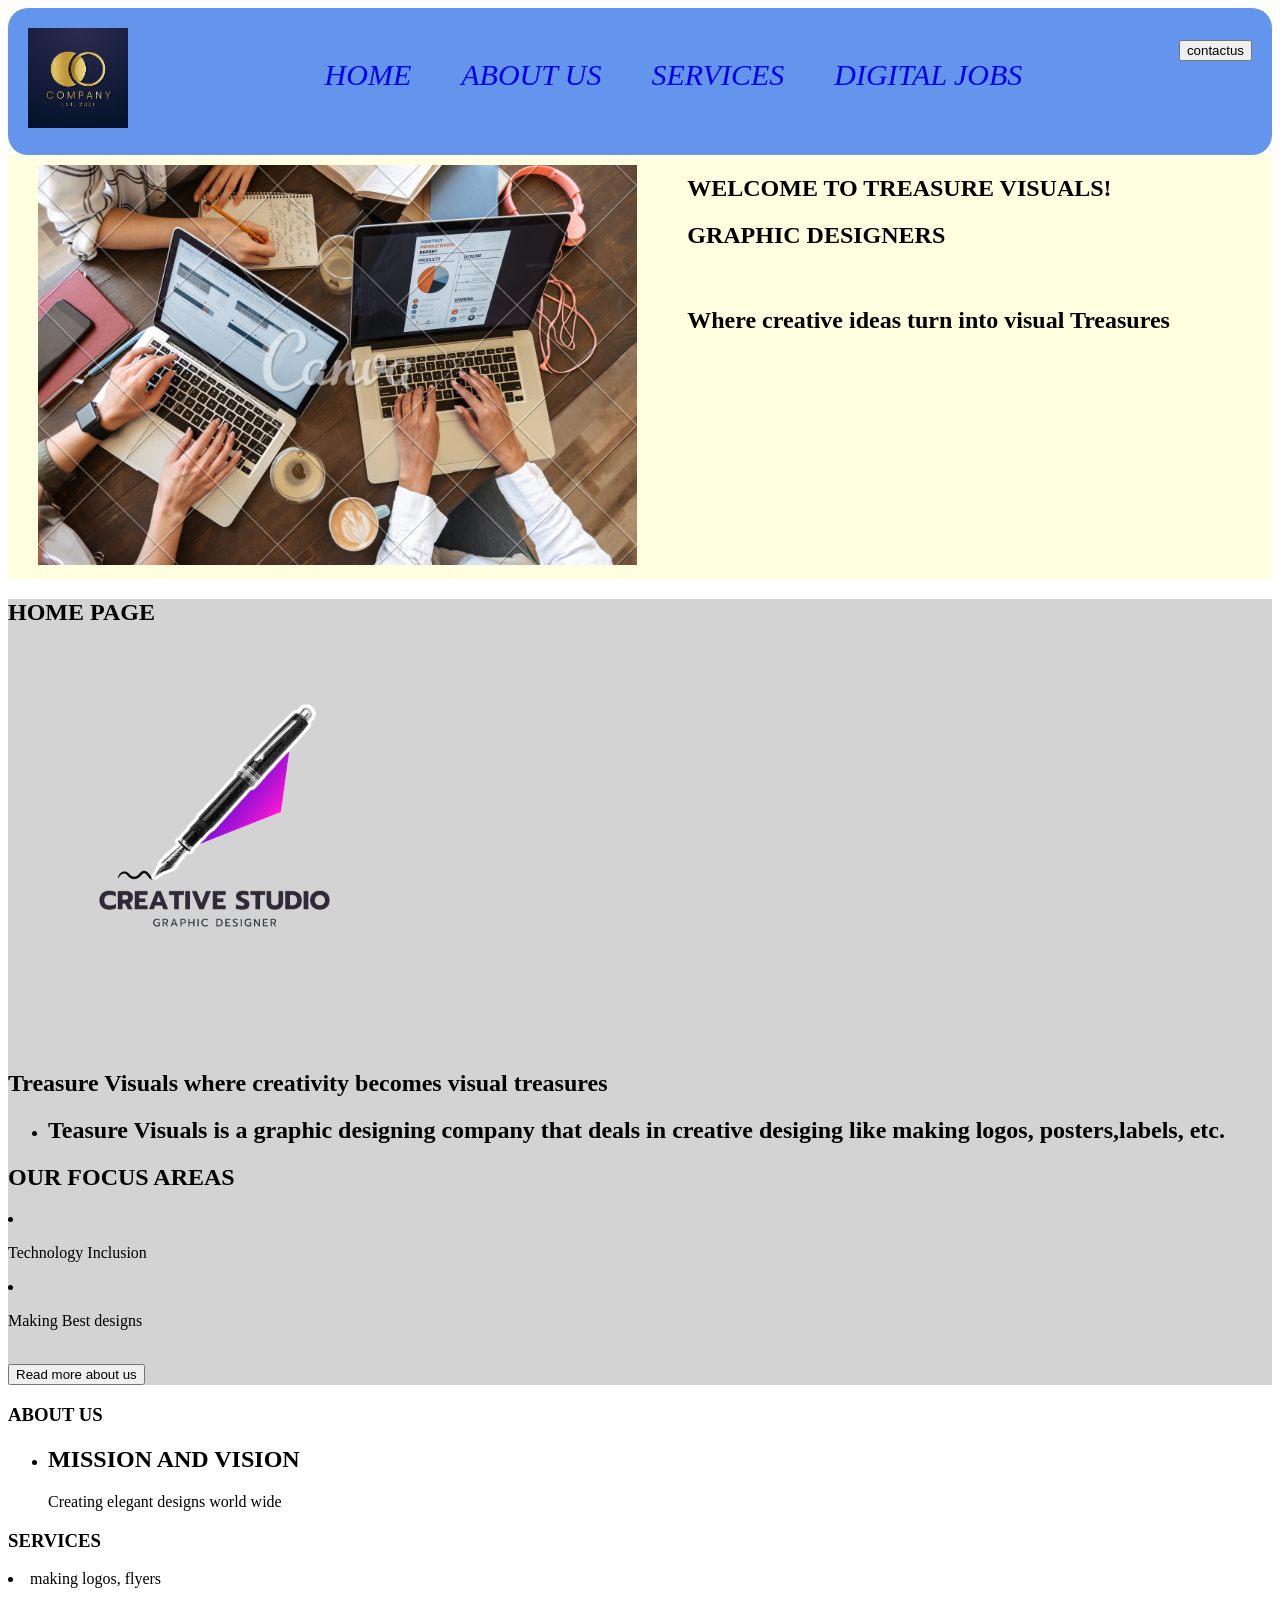
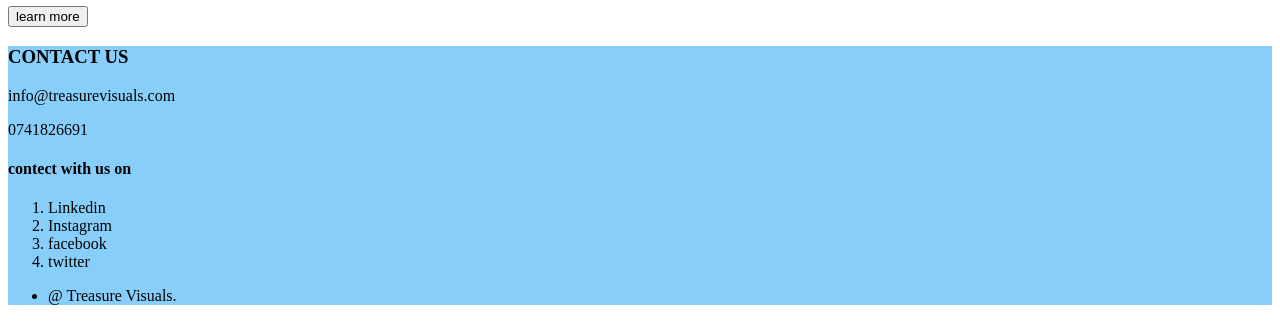
<file: index.html>
<!DOCTYPE html>
<html lang="en">
<head>
    <meta charset="UTF-8">
    <meta name="viewport" content="width=device-width, initial-scale=1.0">
    <title>Document</title>
    
    
    <link rel="stylesheet" href="mystyle.css">
</head>
<body>
    <nav class="navbar">
            <div>
                <img src="Images/logo.jpg" alt="" class="img">
            </div>
          <div>
            <ul class="mystyle">
                <li class="list">
                <a  href="#home">
                    HOME</a>
                </li>
                <li class="list">
                <a href="#aboutus">
                    ABOUT US</a>
                </li>
                <li  class="list">
                    <a href="#services">
                        SERVICES</a>
                </li>
                <li class="list">
                <a href="#digitaljobs">
                    DIGITAL JOBS</a>
                </li>
                </ul>
          </div>
          <div>
            <button>contactus</button>
        </div>
    </nav>
    <section class="design">
           <div class="space">
                <img src="Images/women on computer.jpg" alt="logo"class="logo" class="computer">
           </div>
           <div>
            <h1>WELCOME TO TREASURE VISUALS!</h1>
            <h1>GRAPHIC DESIGNERS</h1>
            <br>
            <h1>Where creative ideas turn into visual Treasures</h1>
           </div>
        </section>
        <section id="homepage">
            <div class="homepage">
             <h1>HOME PAGE</h1>
                <img src="Images/design image.png" alt="logo" class="logo">
                <h1>Treasure Visuals where creativity becomes visual treasures</h1>
                <ul>
                <li>
                 <h2>Teasure Visuals is a graphic designing company that deals in creative desiging like making logos, posters,labels, etc.</h2>  
                </li>
                </ul>
               
                
                <h2>OUR FOCUS AREAS</h2>
                <li>
                    <P>Technology Inclusion</P>
                    </li>
                    <li>
                    <p>Making Best designs</P>
                </li>
                <br>
                <button>
                    Read more about us
                </button>
            
            </div>
            <section id="sevices " class="service">
<div>
                <h1>ABOUT US</h1>
                <ul>
                    <li>
                        <h2>MISSION AND VISION</h2>
                        Creating elegant designs world wide
                    </li>
                </ul>
        

                    </li>
                </ol>
            </div>
            <div>
                 <h1>SERVICES</h1>
            <li>
                making logos, flyers
            </li>
            <br>
            <button>learn more</button>
            </div>
        </section>
        <div>
            <section id="contactus" class="contactus">
            
            <h1>CONTACT US</h1>
            <table>info@treasurevisuals.com</table>
            <p>0741826691</p>
            <h4>contect with us on</h4>
            <ol>
            <li>
                    Linkedin 
            </li>
            <li>
                Instagram
            </li>
            <li>
                facebook
            </li>
            <li>
                twitter
            </li>
        </ol>
        <ul>
            <li>
                @ Treasure Visuals.
                
            </li>
        </ul>
</div>
           </section> 
        
        
    
    
</body>
</html>
</file>
<file: mystyle.css>
.navbar{
    background-color: cornflowerblue;
    padding: 20px;
    flex-direction: row;
    font-size: 30px;
    font-style: italic;
    justify-content: space-between;
    display: flex;
    border-radius: 20px;
    text-align: center;

}
.homepage{
    text-decoration: none;
    text-decoration: none;
    background-color: lightgrey;
}
.mystyle{
    display: flex;
    gap: 50px;
}
a{
    text-decoration: none;
    list-style: none;
}
.list{
    list-style: none;
}
.img{
    width: auto;
    height: 100px;
}
.logo{
    width: auto;
    height: 400px;
}
.backgroundimage{
    background-image: url(Images/women\ on\ computer.jpg);
    background-repeat: no-repeat;
    background-size: cover;
}
.services{
    background-color: lightgrey;
    display: flex;
    justify-content: space-evenly;
}
.contactus{
    background-color: lightskyblue;
}
.design{
    display: flex;
    background-color: lightyellow;
    font-style: inherit;
    padding-left: 20px;
  gap: 40px;
}
.space{
    margin: 10px;
}
@media(max-width: 768px){
    .navbar {
        display: grid;
        grid-template-columns: 1fr;
    }
    .navbar{
        display: none;
    }
}
</file>
